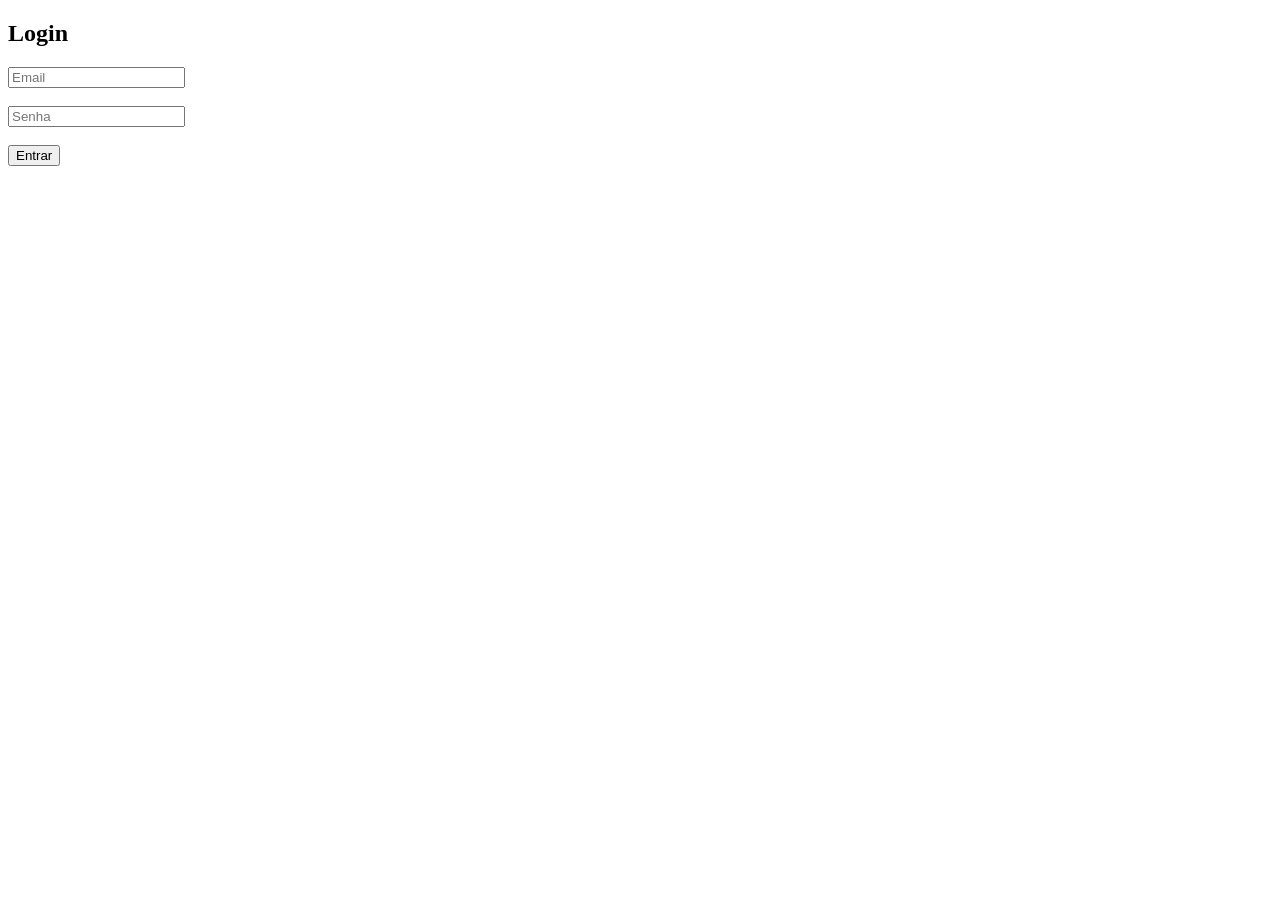
<file: index.html>
<!DOCTYPE html>
<html>
<head>
    <title>Meu Site</title>
</head>
<body>

<h2>Login</h2>

<form action="/login" method="post">
    <input name="email" placeholder="Email"><br><br>
    <input name="senha" type="password" placeholder="Senha"><br><br>
    <button type="submit">Entrar</button>
</form>

</body>
</html>
</file>
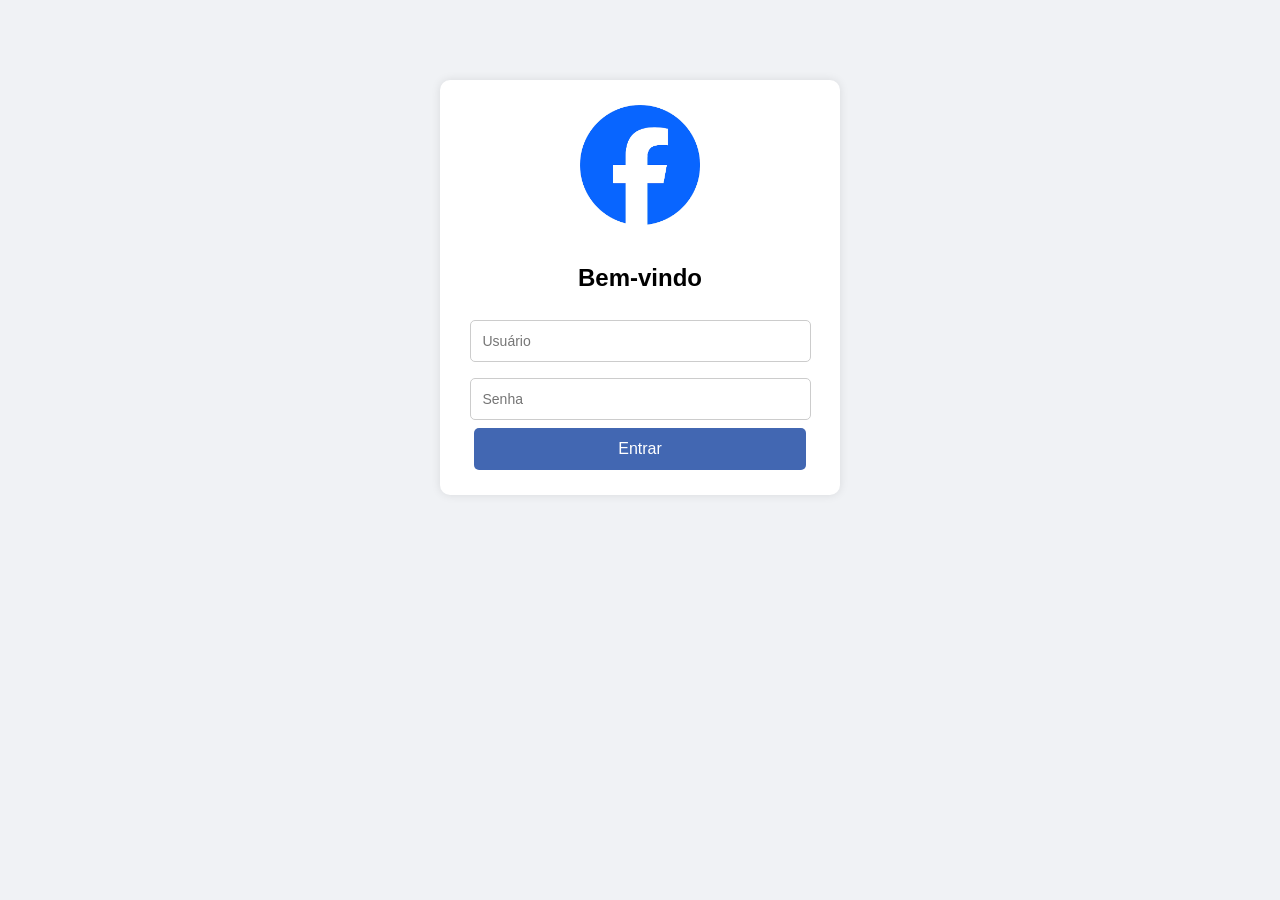
<file: docs/index.html>
<!DOCTYPE html>
<html lang="pt">
<head>
<meta charset="UTF-8">
<meta name="viewport" content="width=device-width, initial-scale=1.0">
<title>Login</title>

<style>
body {
    font-family: Arial, sans-serif;
    background: #f0f2f5;
    margin: 0;
    padding: 0;
}

/* Caixa de login */
.login-box {
    width: 90%;
    max-width: 350px;
    margin: 80px auto;
    background: #fff;
    padding: 25px;
    text-align: center;
    border-radius: 10px;
    box-shadow: 0 0 10px rgba(0,0,0,0.1);
}

/* Logo */
#logo {
    width: 120px;
    margin-bottom: 15px;
}

/* Inputs */
input {
    width: 90%;
    padding: 12px;
    margin: 8px 0;
    border-radius: 5px;
    border: 1px solid #ccc;
    font-size: 14px;
}

/* Botão */
button {
    width: 95%;
    padding: 12px;
    background: #4267B2;
    color: white;
    border: none;
    border-radius: 5px;
    font-size: 16px;
    cursor: pointer;
}

button:hover {
    background: #365899;
}

/* Mensagem */
#msg {
    margin-top: 15px;
    color: green;
    display: none;
}
</style>

</head>
<body>

<div class="login-box">

    <!-- LOGO -->
    <img src="static/images.png" alt="Logo" id="logo">

    <h2>Bem-vindo</h2>

    <!-- FORMULÁRIO -->
    <form onsubmit="return login()">
        <input type="text" id="user" placeholder="Usuário" required>
        <input type="password" id="pass" placeholder="Senha" required>
        <button type="submit">Entrar</button>
    </form>

    <p id="msg">Login enviado com sucesso ✅</p>

</div>

<!-- SCRIPT -->
<script>
function login() {
    let user = document.getElementById("user").value;
    let pass = document.getElementById("pass").value;

    if(user && pass){
        document.getElementById("msg").style.display = "block";
    }

    return false; // impede reload da página
}
</script>

</body>
</html>
</file>
